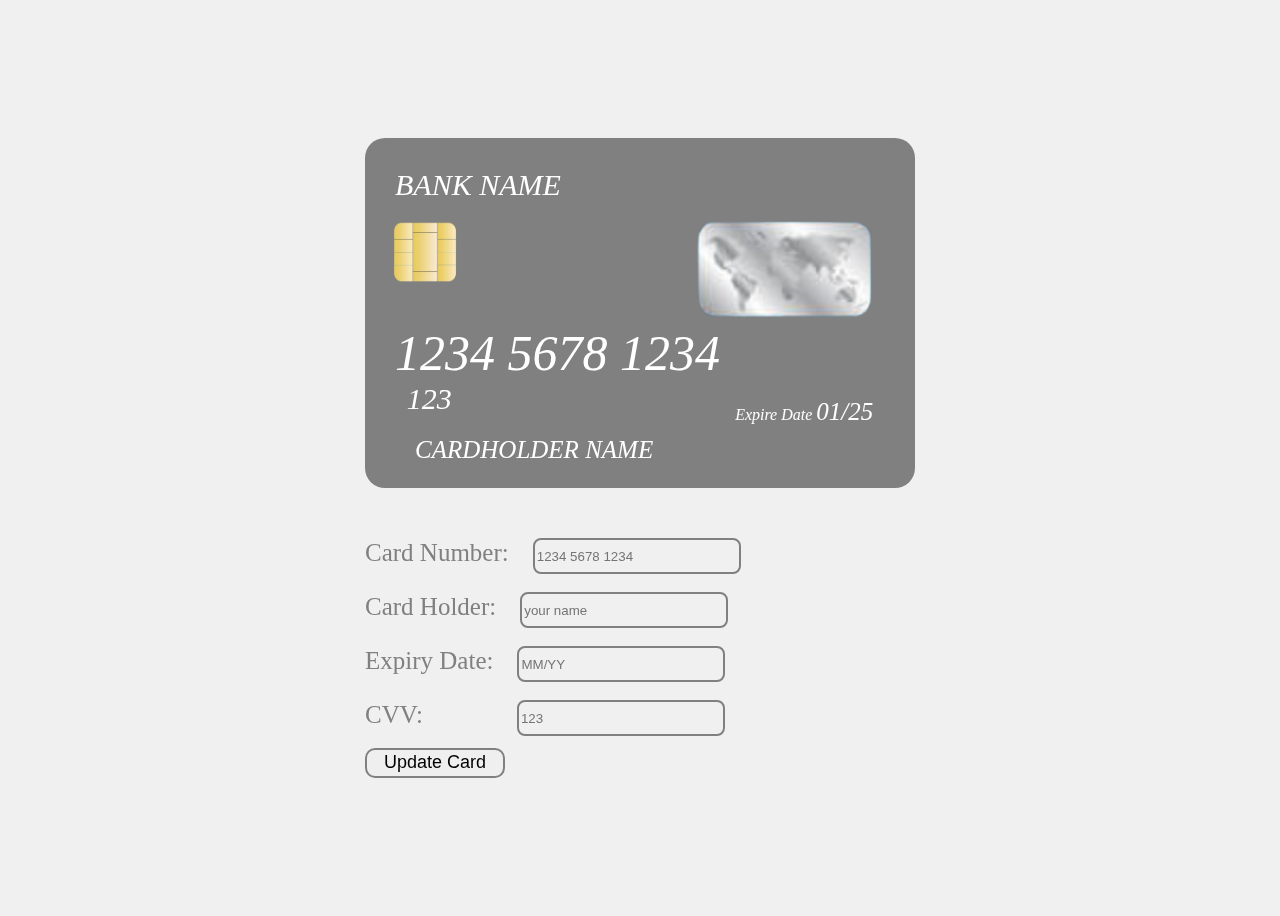
<file: index.html>
<!DOCTYPE html>
<html lang="en">

<head>
  <meta charset="UTF-8">
  <meta name="viewport" content="width=device-width, initial-scale=1.0">
  <title>Debit Card</title>
  <link rel="stylesheet" href="style.css">


</head>

<body>

  <div class="card-container">
    <div class="card">
      <div class="front-card">
        <div class="fc-tex">
          <i class="fa-sharp fa-thin fa-font-case" style="color:white">
            <p>BANK NAME</p>
          </i>
          <img src="image/1-removebg-preview (1).png" alt="">
          <img src="image/Screenshot_2024-10-27_221030-removebg-preview.png" alt=""
            style="margin-left: 330px; width: 180px; margin-top :-120px;">
        </div>
        <div class="tex">
          <i class="fa-sharp fa-thin fa-font-case" style="color:white">
            <p id="card-number">1234 5678 1234 </p>
          </i>


        </div>
        <div class="num">
          <i class="fa-sharp fa-thin fa-font-case" style="color:white">
            <p style="font-size: 30px; margin-top: 0px; margin-right: 200px;" id="cvv">123</p>
          </i>
          <i class="fa-sharp fa-thin fa-font-case" style="color: white;">
            <p>Expire Date <span style="font-size: 25px;" id="expiry-date">01/25</span></p>
          </i>
        </div>
        <div class="cardholder">

          <i class="fa-sharp fa-thin fa-font-case" style="color:white;">
            <p id="cardholder-name">CARDHOLDER NAME</p>
          </i>

        </div>
      </div>
      <div class="card-back">
        <div class="back">
          <div class="customer">
            <p>for customer service,call +123 456 789 OR +0 000 123 456</p>
          </div>
          <div class="black"></div>
        </div>
        <div class="white">
          <p>123</p>
        </div>
        <div class="para">
          <p>Lorem ipsum dolor sit amet consectetur adipisicing elit. Vel nam nihil quisquam eum corrupti at asperiores,
            nesciunt fugit corporis ab, alias aliquam accusantium consectetur deserunt est. Enim delectus reprehenderit
            tempora fuga voluptatibus nihil tempore adipisci dolor minima obcaecati atque, .</p>
        </div>
      </div>
    </div>

    <form id="card-form">
      <label for="number">Card Number:</label>
      <input type="text" id="number" maxlength="12" placeholder="1234 5678 1234"><br><br>

      <label for="holder">Card Holder:</label>
      <input type="text" id="holder" placeholder="your name"><br><br>

      <label for="expiry">Expiry Date:</label>
      <input type="text" id="expiry" placeholder="MM/YY"><br><br>

      <label for="cvv">CVV:</label>
      <input type="text" id="cvv-input" maxlength="3" placeholder="123"><br><br>

      <button type="submit">Update Card</button>
    </form>
  </div>

  <script src="script.js"></script>
</body>

</html>
</file>
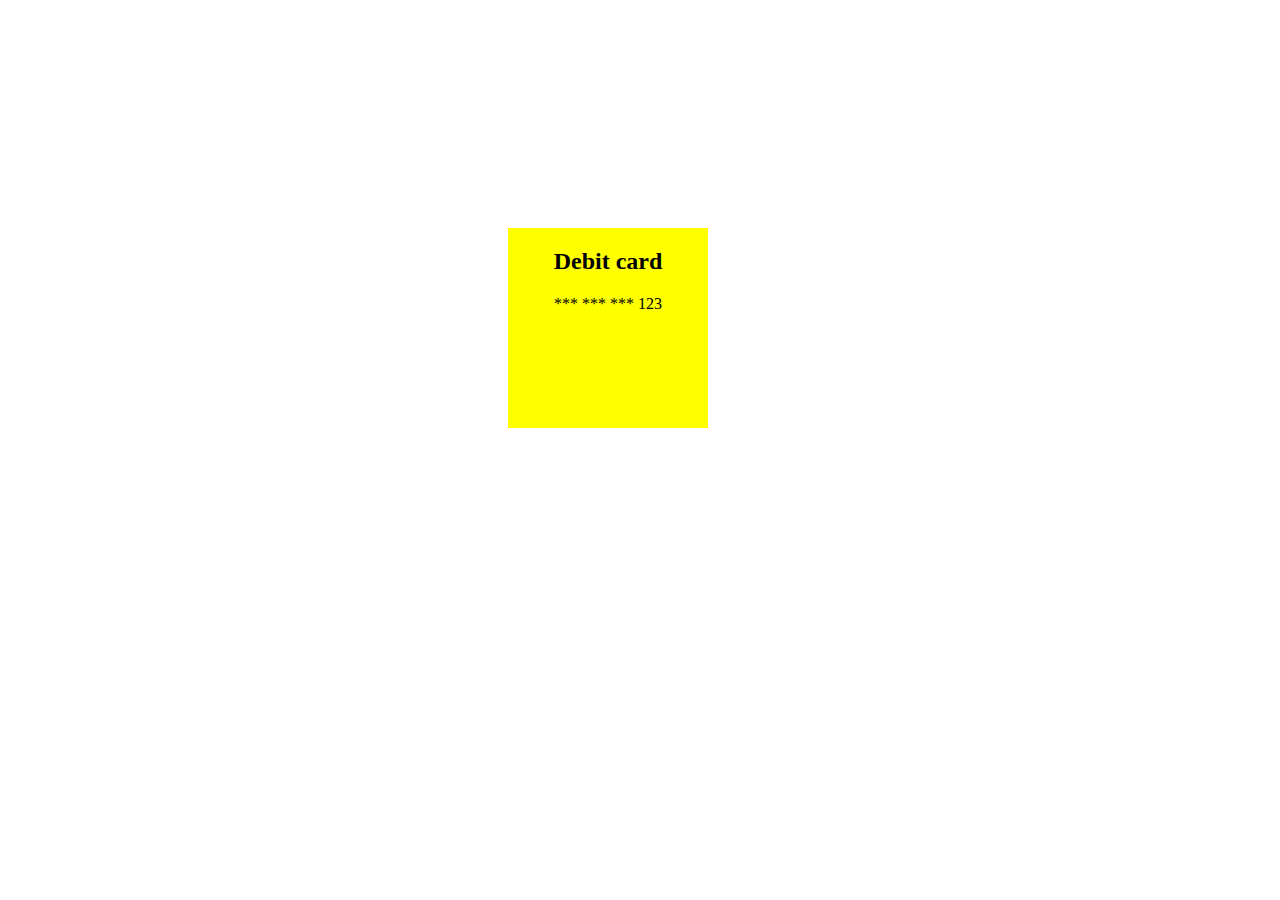
<file: index2.html>
<!DOCTYPE html>
<html lang="en">
<head>
    <meta charset="UTF-8">
    <meta name="viewport" content="width=device-width, initial-scale=1.0">
    <title>Document</title>
    <link rel="stylesheet" href="style2.css">
</head>
<body>
    <div class="debit-card">
        <div class="inner-card">
            <div class="front-card">
                <h2>Debit card</h2>
                <p>*** *** *** 123</p>
            </div>
            <div class="back-card">
                <h2>CVV Details</h2>
                <p>*** *** 123</p>
            </div>
        </div>
    </div>
</body>
</html>
</file>
<file: style.css>
body {
  
  display: flex;
  justify-content: center;
  align-items: center;
  height: 100vh;
  background-color: #f0f0f0;
}

.card-container {
  perspective: 1000px; /* For 3D effect */
  /* margin-top: -250px; */
}

.card {
  width: 550px;
  height: 350px;
  position: relative;
  transition: transform 0.6s; /* Smooth transition for flipping */
  transform-style: preserve-3d; /* Preserve 3D for child elements */
}

.front-card, .card-back {
  position: absolute;
  width: 100%;
  height: 100%;
  border-radius: 20px; 
  backface-visibility: hidden; /* Hide back face when flipping */
}

.front-card {
  background-color:gray;
  z-index: 2; /* Above the back card */
}

.card-back {
  background-color: yellow;
  transform: rotateY(180deg); /* Initially hidden */
  z-index: 1; /* Below the front card */
}

.fc-tex p {
  margin-left: 30px;

  font-size: 30px;
  margin-top: 1;
  /* border: 2px solid red; */
}

.fc-tex img {
  margin-left: 10px;

  margin-top: -30px;
  width: 100px;
  height: 100px;
  /* border: 2px solid antiquewhite; */
}

.tex p {
  width: 400px;
  margin: auto;
  margin-right: 120px;
  font-size: 50px;
  /* border: 2px solid antiquewhite; */
}
.cardholder p {
  margin-left: 50px;
  margin-top: -10px;
  font-size: 25px;
}

.num {
  display: flex;
  justify-content: space-around;
  /* border: 2px solid antiquewhite; */
}

/* Flip effect on hover */
.card-container:hover .card {
  transform: rotateY(180deg);
}
.card-back{
  background-color: gray;
}
.back .customer{
  background-color: gray;
  text-align: center;
  color: white;
font-size: 20px;
margin-top: -10px;
}
.back .black{
  width: auto;
  height: 80px;
  background-color: black;
  margin-top: -10px;
}
.white{
  width:490px;
  height: 50px;
  background-color: white;
  margin: auto;
  margin-top: 0px;
  /* margin-top: -10px; */
}
.white p {
  color: black;
  font-size: 25px;
  text-align: right;
  margin-right: 50px;
  /* margin-top: 50px;. */
}
.para p {
  text-align: left;
  margin-left: 30px;
  color: white;
  font-size:20px;
}

form{
  margin-top: 50px;
  /* margin-right: 200px; */

}
label{
  font-size: 25px;
  color: gray;
}
input{
  width: 200px;
 height: 30px;
 border: 2px solid;
 border-radius: 8px;
 margin-left: 20px;
 border-color: gray;
 background-color: transparent;
}

#cvv-input{
  margin-left: 90px;
}
button{
  
  width: 140px;
  height: 30px;
  margin-top: -60px;
  border: 2px solid;
  border-radius: 10px;
  border-color: gray;
  font-size: 18px;

}
button:hover{
  background-color: gray;
  color: white;
  font-size: 18px;
transition: 1s;
}
</file>
<file: style2.css>
.front-card{
    background-color: yellow;
    text-align: center;

}
.back-card{
    background-color: green;
    text-align: center;
}

.back-card ,.front-card{
    position: absolute;
    width: 200px;
    height: 200px;
    margin-left: 500px;
    margin-top: 220px;
    backface-visibility: hidden;
    justify-content: center;

}
.back-card{
    background-color: #f44336; /* Back color */
    transform: rotatey(180deg); /* Position the back side */
}

.debit-card , .inner-card{
    
  .card:hover .card-inner {
    transform: rotateY(180deg); /* Full flip */
  }
}
</file>
